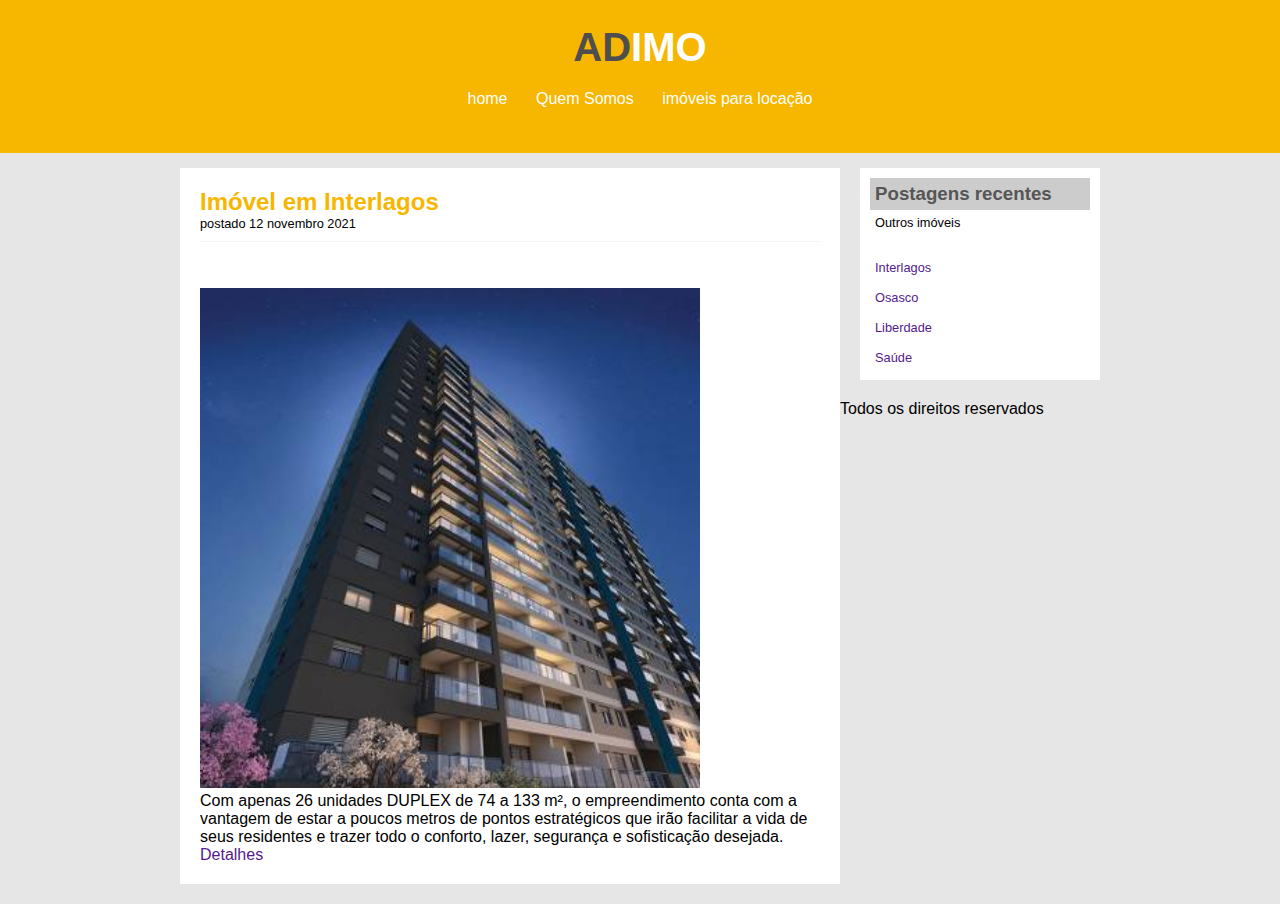
<file: public_html/index.html>
<!DOCTYPE html>

<html>
    <head>
        <title>ADIMO</title>
        <meta charset="UTF-8">
        <link rel="stylesheet" type="text/css" href="css/estilo.css"> 
    </head>
    <body>
        <div id="area-cabecalho">
            
            <div id="area-logo">
                <h1>AD<span class="branco">IMO</span></h1>
                <div id="area-menu">
                    <a href="home.html">home </a>
                    
                    <a href="Quem Somos.html">Quem Somos </a>
                    
                    <a href="imóveis para locação ">imóveis para locação  </a>
                    
                    
                    
                    
                </div>
                
                
            </div>
            
            
        </div>
        
        <div id="area-princial"> 
            <div id="area-postagens">
                <div class="postagem">
                    <h2>Imóvel em Interlagos  </h2>
                    <span class="data-postagem">postado 12 novembro 2021</span><br /><br />
                    
                    
                    <img width="500px" src="Imagens/Imovel1.jpg">
                    <p>
                        Com apenas 26 unidades DUPLEX de 74 a 133 m², o empreendimento conta com a vantagem de estar a poucos metros de pontos estratégicos que irão facilitar a vida de seus residentes e trazer todo o conforto, lazer, segurança e sofisticação desejada.
                        
                        
                    </p>
                    
                    <a href="">Detalhes </a>
                    
                </div><!--// fechamento postagem -->
            </div>
            <div id="area-lateral">
                <div class="conteudo-lateral">
                    <h3>Postagens recentes</h3>               
                    <div class="postagem-lateral">
                        <p>Outros imóveis </p>
                        <br></br>
                                              
                        <a href=>Interlagos </a>
                         <br></br>
                        <a href=>Osasco </a>
                         <br></br>
                        <a href=>Liberdade </a>    
                         <br></br>
                        <a href=>Saúde </a>
                        
                           
                    </div>
                    
                     
                </div>
            </div>
            <div id=rodape">
                                
                Todos os direitos reservados
                
            </div>
            
        </div>
           
    </body>
</html>
</file>
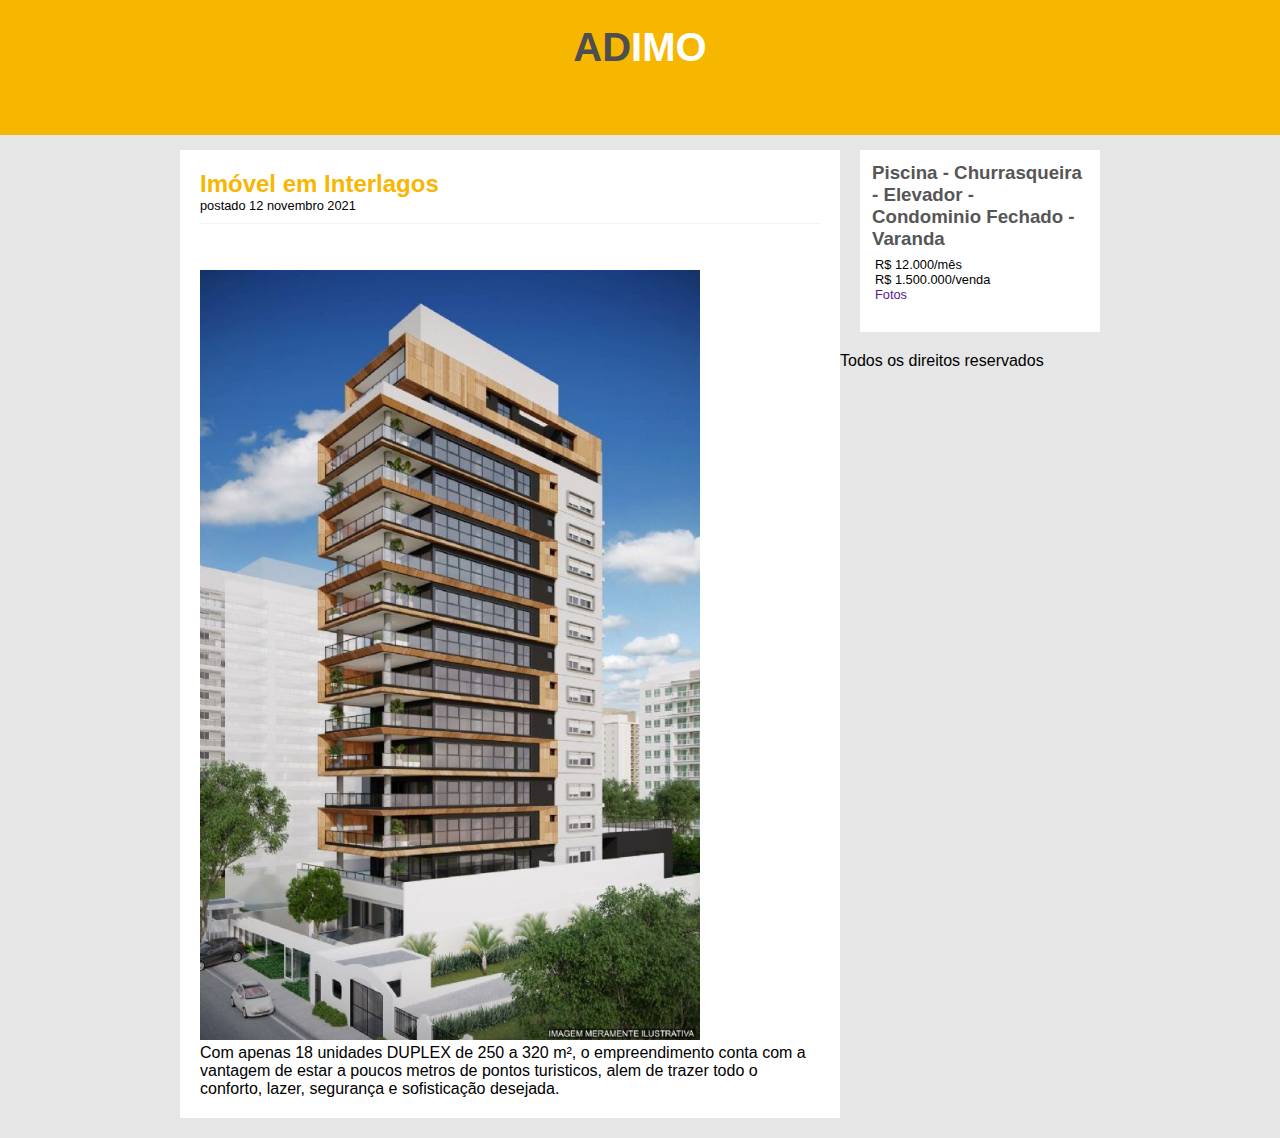
<file: public_html/Interlagos.html>
<!DOCTYPE html>

<html>
    <head>
        <title>ADIMO</title>
        <meta charset="UTF-8">
        <link rel="stylesheet" type="text/css" href="css/interlagosEstilos.css"> 
    </head>
    <body>
        <div id="area-cabecalho">
            
            <div id="area-logo">
                <h1>AD<span class="branco">IMO</span></h1>
                <div id="area-menu">
                    <a Interlagos </a>
                 
                    
                    
                    
                    
                </div>
                
                
            </div>
            
            
        </div>
        
        <div id="area-princial"> 
            <div id="area-postagens">
                <div class="postagem">
                    <h2>Imóvel em Interlagos  </h2>
                    <span class="data-postagem">postado 12 novembro 2021</span><br /><br />
                    
                    
                    <img width="500px" src="Imagens/Imovel2.jpg">
                    <p>
                        Com apenas 18 unidades DUPLEX de 250 a 320 m², o empreendimento conta com a vantagem de estar a poucos metros de pontos turisticos, alem de trazer todo o conforto, lazer, segurança e sofisticação desejada.
                        
                        
                    </p>
                    
                  
                </div><!--// fechamento postagem -->
            </div>
            <div id="area-lateral">
                <div class="conteudo-lateral">
                    <h3>Piscina - Churrasqueira - Elevador - Condominio Fechado - Varanda</h3>               
                    <div class="postagem-lateral">
                        <p>R$ 12.000/mês </p>
                       <p>R$ 1.500.000/venda </p>        
                        <a href=>Fotos </a>
                         <br></br>
                        
                        
                           
                    </div>
                    
                     
                </div>
            </div>
            <div id=rodape">
                                
                Todos os direitos reservados
                
            </div>
            
        </div>
           
    </body>
</html>
</file>
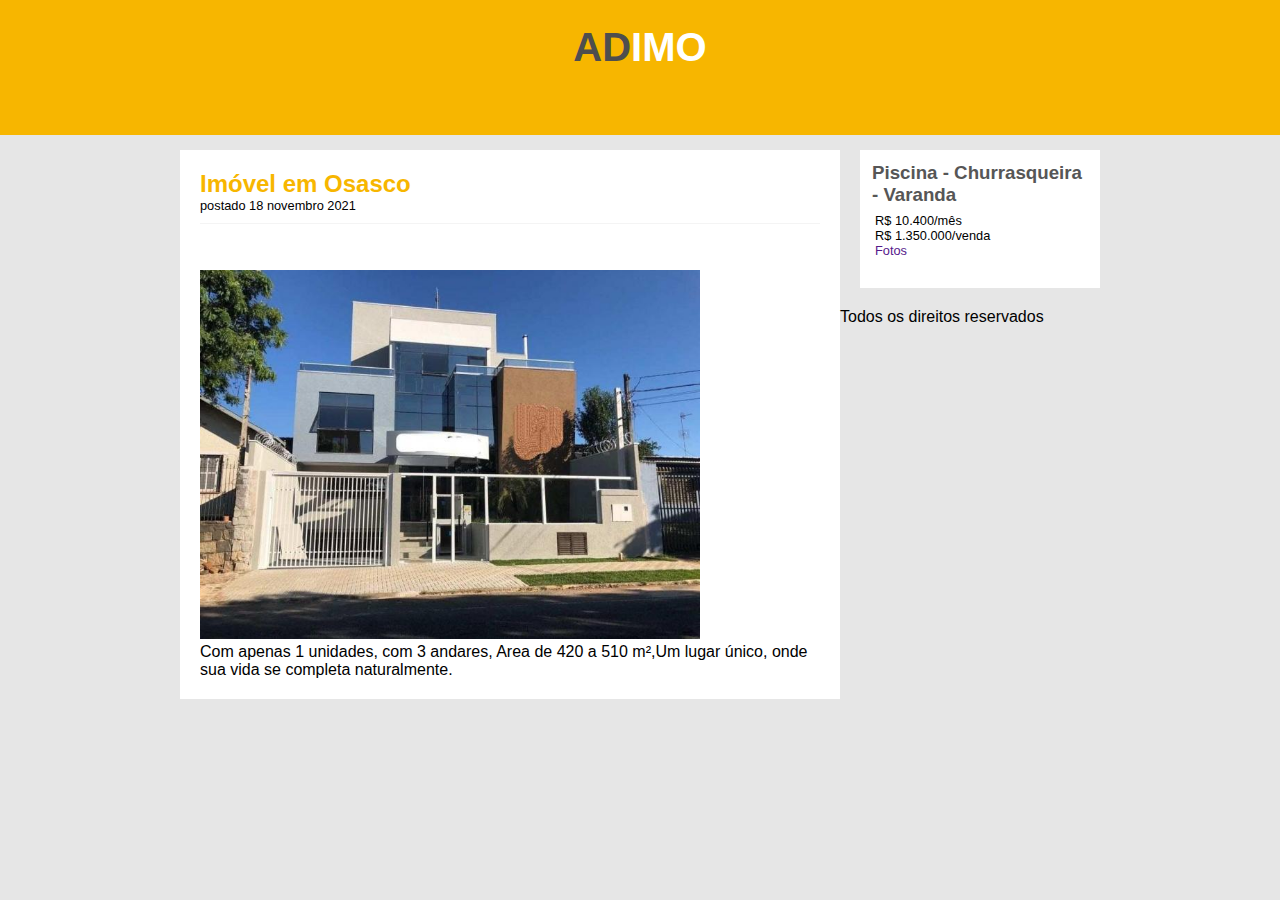
<file: public_html/Osasco.html>
<!DOCTYPE html>

<html>
    <head>
        <title>ADIMO</title>
        <meta charset="UTF-8">
        <link rel="stylesheet" type="text/css" href="css/osascoEstilos.css"> 
    </head>
    <body>
        <div id="area-cabecalho">
            
            <div id="area-logo">
                <h1>AD<span class="branco">IMO</span></h1>
                <div id="area-menu">
                    <a Interlagos </a>
                 
                    
                    
                    
                    
                </div>
                
                
            </div>
            
            
        </div>
        
        <div id="area-princial"> 
            <div id="area-postagens">
                <div class="postagem">
                    <h2>Imóvel em Osasco  </h2>
                    <span class="data-postagem">postado 18 novembro 2021</span><br /><br />
                    
                    
                    <img width="500px" src="Imagens/Imovel3.jpg">
                    <p>
                        Com apenas 1 unidades, com 3 andares, Area de 420 a 510 m²,Um lugar único, onde sua vida se completa naturalmente.
                        
                        
                        
                    </p>
                    
                  
                </div><!--// fechamento postagem -->
            </div>
            <div id="area-lateral">
                <div class="conteudo-lateral">
                    <h3>Piscina - Churrasqueira - Varanda</h3>               
                    <div class="postagem-lateral">
                        <p>R$ 10.400/mês </p>
                       <p>R$ 1.350.000/venda </p>        
                        <a href=>Fotos </a>
                         <br></br>
                        
                        
                           
                    </div>
                    
                     
                </div>
            </div>
            <div id=rodape">
                                
                Todos os direitos reservados
                
            </div>
            
        </div>
           
    </body>
</html>
</file>
<file: public_html/css/estilo.css>
/*Limpar formatações padrão*/
* {
    margin: 0;
    padding: 0;
}

body{
    font-size: 1em;
    font-family: "trebuchet MS", helvetica, sans-serif;
    background: #e6e6e6;
}

/* 
***Layout ****
*/ 
#area-cabecalho{
    background-color: #f7b600;
    padding: 15px;
    text-align: center;
   
}

#area-logo{
    padding: 10px;
}
#area-menu{
    padding: 20px;
}

#area-princial{
    width: 920px;
    margin: 0 auto;
    padding: 15px;
        
}
 

#area-postagens {
    width: 660px;
    float: left;
    
}

#area-lateral {
    width: 240px;    
    float: right;
   
}
.postagem{
    padding: 20px;
    margin-bottom: 20px;
    background: white;
    
      
}

.conteudo-lateral {
    background: white;
    padding: 10px;
    margin-bottom: 20px;
    
    
    
}
.postagem-lateral{
    font-size: 0.8em;
    padding: 5px;
    border-bottom: 1px;
    
}



#rodape{
    clear: both;
    text-align: center;
    padding: 15px;
    background: #CCC;
    
}
/*
*** Formatação do menu ***
*/
a{
    text-decoration: none;
}

 a:link, a :visited{
    color: #f7b600;
    
}
 a:hover{
    text-decoration: underline;
    
    
}


#area-cabecalho a:link,#area-cabecalho a :visited{
    color: #FFF;
    padding: 8px 12px;
}
#area-cabecalho a:hover{
    color: #f7b600;
    background: #FFF;
    text-decoration: none;
    
}

/*
*** Formatação em geral ***
*/
h1{
    color: #4e4e4e;
    font-size: 2.5em;
}

h2{
    color: #f7b600;
    
    
}

h3{
    color: #565656;
    background: #CCC;
    padding: 5px;
    
    
}
.branco{
    color: white
}
.data-postagem{
    font-size: 0.8em;
    border-bottom: 1px solid #f4f4f4;
    padding-bottom: 10px;
    margin-bottom: 10px;
    display: block;
    
    
    
    
}
</file>
<file: public_html/css/interlagosEstilos.css>
/*Limpar formatações padrão*/
* {
    margin: 0;
    padding: 0;
}

body{
    font-size: 1em;
    font-family: "trebuchet MS", helvetica, sans-serif;
    background: #e6e6e6;
}

/* 
***Layout ****
*/ 
#area-cabecalho{
    background-color: #f7b600;
    padding: 15px;
    text-align: center;
   
}

#area-logo{
    padding: 10px;
}
#area-menu{
    padding: 20px;
}

#area-princial{
    width: 920px;
    margin: 0 auto;
    padding: 15px;
        
}
 

#area-postagens {
    width: 660px;
    float: left;
    
}

#area-lateral {
    width: 240px;    
    float: right;
   
}
.postagem{
    padding: 20px;
    margin-bottom: 20px;
    background: white;
    
      
}

.conteudo-lateral {
    background: white;
    padding: 10px;
    margin-bottom: 20px;
    
    
    
}
.postagem-lateral{
    font-size: 0.8em;
    padding: 5px;
    border-bottom: 1px;
    
}



#rodape{
    clear: both;
    text-align: center;
    padding: 15px;
    background: #CCC;
    
}
/*
*** Formatação do menu ***
*/
a{
    text-decoration: none;
}

 a:link, a :visited{
    color: #f7b600;
    
}
 a:hover{
    text-decoration: underline;
    
    
}


#area-cabecalho a:link,#area-cabecalho a :visited{
    color: #FFF;
    padding: 8px 12px;
}
#area-cabecalho a:hover{
    color: #f7b600;
    background: #FFF;
    text-decoration: none;
    
}

/*
*** Formatação em geral ***
*/
h1{
    color: #4e4e4e;
    font-size: 2.5em;
}

h2{
    color: #f7b600;
    
    
}

h3{
    color: #565656;
    
    padding: 2px;
    
    
}
.branco{
    color: white
}
.data-postagem{
    font-size: 0.8em;
    border-bottom: 1px solid #f4f4f4;
    padding-bottom: 10px;
    margin-bottom: 10px;
    display: block;
    
    
    
    
}
</file>
<file: public_html/css/osascoEstilos.css>
/*Limpar formatações padrão*/
* {
    margin: 0;
    padding: 0;
}

body{
    font-size: 1em;
    font-family: "trebuchet MS", helvetica, sans-serif;
    background: #e6e6e6;
}

/* 
***Layout ****
*/ 
#area-cabecalho{
    background-color: #f7b600;
    padding: 15px;
    text-align: center;
   
}

#area-logo{
    padding: 10px;
}
#area-menu{
    padding: 20px;
}

#area-princial{
    width: 920px;
    margin: 0 auto;
    padding: 15px;
        
}
 

#area-postagens {
    width: 660px;
    float: left;
    
}

#area-lateral {
    width: 240px;    
    float: right;
   
}
.postagem{
    padding: 20px;
    margin-bottom: 20px;
    background: white;
    
      
}

.conteudo-lateral {
    background: white;
    padding: 10px;
    margin-bottom: 20px;
    
    
    
}
.postagem-lateral{
    font-size: 0.8em;
    padding: 5px;
    border-bottom: 1px;
    
}



#rodape{
    clear: both;
    text-align: center;
    padding: 15px;
    background: #CCC;
    
}
/*
*** Formatação do menu ***
*/
a{
    text-decoration: none;
}

 a:link, a :visited{
    color: #f7b600;
    
}
 a:hover{
    text-decoration: underline;
    
    
}


#area-cabecalho a:link,#area-cabecalho a :visited{
    color: #FFF;
    padding: 8px 12px;
}
#area-cabecalho a:hover{
    color: #f7b600;
    background: #FFF;
    text-decoration: none;
    
}

/*
*** Formatação em geral ***
*/
h1{
    color: #4e4e4e;
    font-size: 2.5em;
}

h2{
    color: #f7b600;
    
    
}

h3{
    color: #565656;
    
    padding: 2px;
    
    
}
.branco{
    color: white
}
.data-postagem{
    font-size: 0.8em;
    border-bottom: 1px solid #f4f4f4;
    padding-bottom: 10px;
    margin-bottom: 10px;
    display: block;
    
    
    
    
}
</file>
